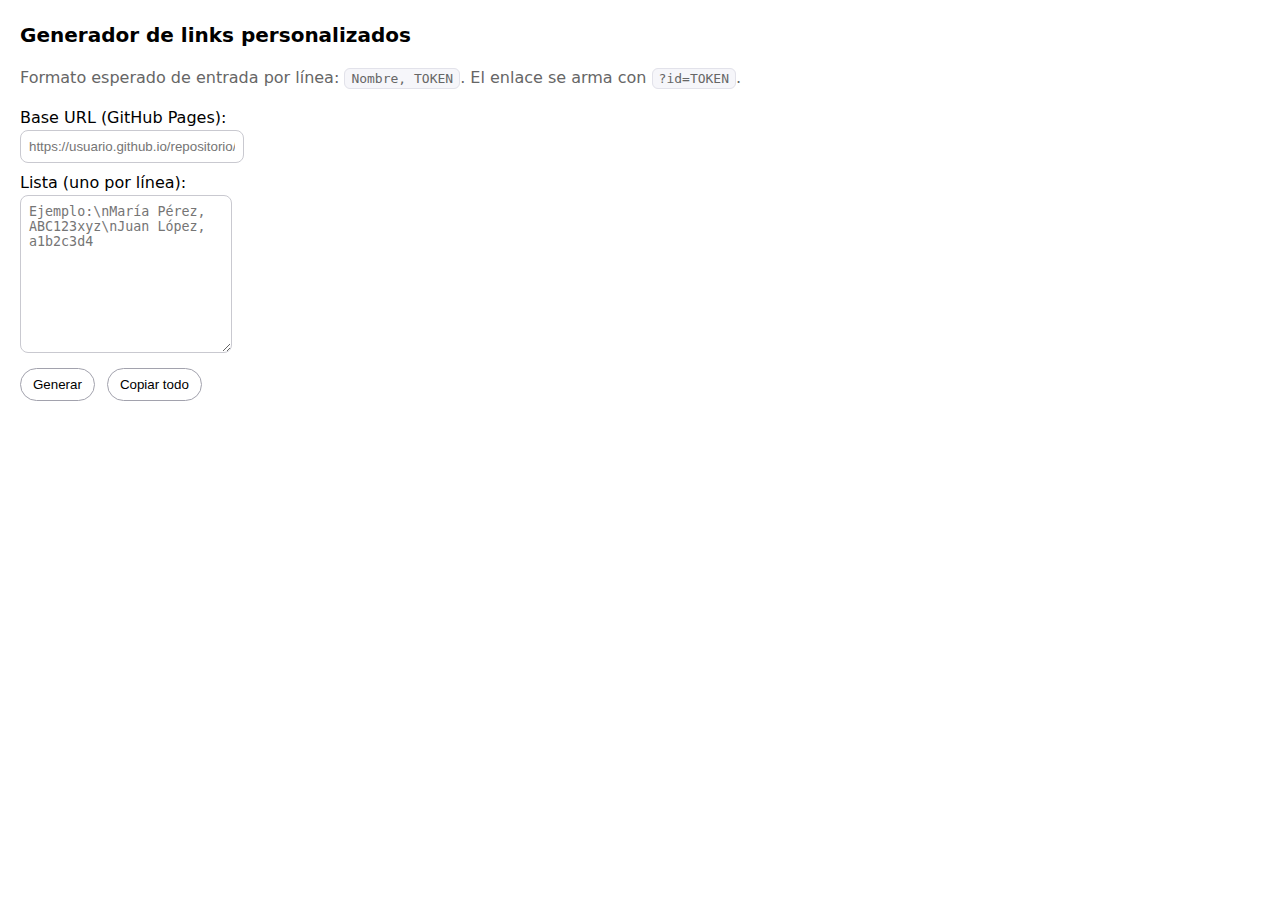
<file: admin/sample_links.html>
<!doctype html>
<html lang="es">
  <head>
    <meta charset="utf-8" />
    <meta name="viewport" content="width=device-width, initial-scale=1" />
    <title>Generador de links personalizados</title>
    <style>
      body{font-family:ui-sans-serif,system-ui,Segoe UI,Roboto,Arial; margin:20px; line-height:1.5}
      h1{font-size:20px; margin:0 0 10px}
      .row{display:flex; gap:12px; flex-wrap:wrap; margin:8px 0}
      input, textarea{width:100%; max-width:900px; padding:8px; border-radius:8px; border:1px solid #c9c9d0}
      textarea{min-height:140px}
      .btn{display:inline-flex; align-items:center; gap:6px; padding:8px 12px; border:1px solid #a2a2ad; border-radius:999px; background:#fff; cursor:pointer}
      .out{margin-top:14px}
      code{background:#f6f6fa; border:1px solid #e2e2ea; padding:2px 6px; border-radius:6px}
      table{border-collapse:collapse; width:100%; max-width:900px;}
      th,td{border:1px solid #e2e2ea; padding:6px 8px; text-align:left}
      .muted{color:#666}
    </style>
  </head>
  <body>
    <h1>Generador de links personalizados</h1>
    <p class="muted">Formato esperado de entrada por línea: <code>Nombre, TOKEN</code>. El enlace se arma con <code>?id=TOKEN</code>.</p>

    <div class="row">
      <label>Base URL (GitHub Pages):<br>
        <input id="base" placeholder="https://usuario.github.io/repositorio/" />
      </label>
    </div>

    <div class="row">
      <label>Lista (uno por línea):<br>
        <textarea id="list" placeholder="Ejemplo:\nMaría Pérez, ABC123xyz\nJuan López, a1b2c3d4"></textarea>
      </label>
    </div>

    <div class="row">
      <button class="btn" id="btn-gen">Generar</button>
      <button class="btn" id="btn-copy">Copiar todo</button>
    </div>

    <div class="out" id="out"></div>

    <script>
      const baseEl = document.getElementById('base');
      const listEl = document.getElementById('list');
      const out = document.getElementById('out');

      function buildUrl(base, token){
        if(!base.endsWith('/')) base += '/';
        return `${base}?id=${encodeURIComponent(token)}`;
      }
      function parseLines(text){
        return text.split(/\r?\n/).map(l => l.trim()).filter(Boolean).map(l => {
          const m = l.split(',');
          const name = (m[0]||'').trim();
          const token = (m[1]||'').trim();
          return {name, token};
        }).filter(x => x.token);
      }
      function render(base, items){
        if(items.length === 0){ out.innerHTML = '<p class="muted">Sin datos.</p>'; return; }
        let html = '<table><thead><tr><th>Nombre</th><th>Token</th><th>Link</th></tr></thead><tbody>';
        const lines = [];
        for(const it of items){
          const url = buildUrl(base, it.token);
          html += `<tr><td>${it.name||''}</td><td><code>${it.token}</code></td><td><a href="${url}" target="_blank">${url}</a></td></tr>`;
          lines.push(`${it.name||''}\t${it.token}\t${url}`);
        }
        html += '</tbody></table>';
        html += `<p class="muted">TSV para copiar:</p><pre id="pre">${lines.join('\n')}</pre>`;
        out.innerHTML = html;
      }
      document.getElementById('btn-gen').addEventListener('click', () => {
        const items = parseLines(listEl.value||'');
        render(baseEl.value||'', items);
      });
      document.getElementById('btn-copy').addEventListener('click', async () => {
        const pre = document.getElementById('pre');
        if(!pre){ return; }
        try{ await navigator.clipboard.writeText(pre.textContent); alert('Copiado'); }catch(_){ alert('No se pudo copiar'); }
      });
    </script>
  </body>
  </html>
</file>
